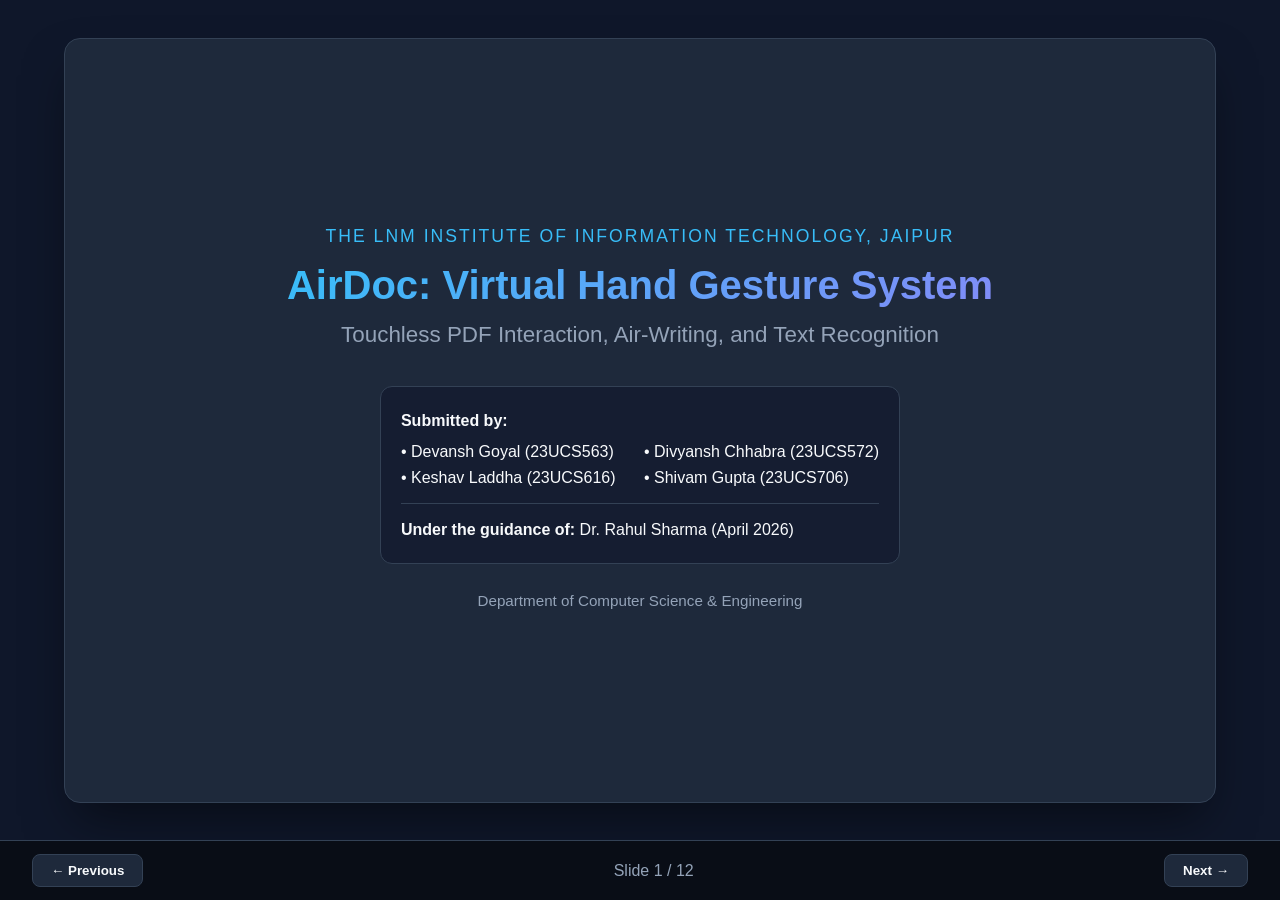
<file: frontend/presentation.html>
<!DOCTYPE html>
<html lang="en">
<head>
  <meta charset="UTF-8">
  <meta name="viewport" content="width=device-width, initial-scale=1.0">
  <title>AirDoc: B.Tech Project Presentation</title>
  <style>
    :root {
      --bg: #0f172a;
      --card-bg: #1e293b;
      --accent: #38bdf8;
      --accent-grad: linear-gradient(135deg, #38bdf8, #818cf8);
      --text: #f8fafc;
      --text-muted: #94a3b8;
      --border: #334155;
      --success: #34d399;
      --warning: #fbbf24;
    }
    * { box-sizing: border-box; margin: 0; padding: 0; }
    body {
      background: var(--bg);
      color: var(--text);
      font-family: -apple-system, BlinkMacSystemFont, "Segoe UI", Roboto, Helvetica, Arial, sans-serif;
      overflow: hidden;
      height: 100vh;
      display: flex;
      flex-direction: column;
    }
    /* Presentation Stage */
    #deck {
      flex: 1;
      position: relative;
      width: 100%;
      height: 100%;
      display: flex;
      align-items: center;
      justify-content: center;
      padding: 40px;
    }
    .slide {
      position: absolute;
      width: 90%;
      max-width: 1200px;
      height: 85vh;
      background: var(--card-bg);
      border: 1px solid var(--border);
      border-radius: 16px;
      padding: 48px;
      display: none;
      flex-direction: column;
      box-shadow: 0 25px 50px -12px rgba(0, 0, 0, 0.5);
      overflow-y: auto;
      animation: fadeIn 0.3s ease-out;
    }
    .slide.active { display: flex; }
    @keyframes fadeIn {
      from { opacity: 0; transform: translateY(10px); }
      to { opacity: 1; transform: translateY(0); }
    }
    h1 {
      font-size: 2.5rem;
      font-weight: 800;
      background: var(--accent-grad);
      -webkit-background-clip: text;
      -webkit-text-fill-color: transparent;
      margin-bottom: 8px;
    }
    h2 {
      font-size: 1.8rem;
      color: var(--accent);
      margin-bottom: 20px;
      border-bottom: 2px solid var(--border);
      padding-bottom: 12px;
      display: flex;
      align-items: center;
      justify-content: space-between;
    }
    .speaker-badge {
      font-size: 0.85rem;
      padding: 4px 12px;
      background: rgba(56, 189, 248, 0.15);
      border: 1px solid var(--accent);
      border-radius: 20px;
      color: var(--accent);
      font-weight: normal;
      -webkit-text-fill-color: var(--accent);
    }
    p, li {
      font-size: 1.15rem;
      line-height: 1.7;
      color: var(--text);
    }
    ul { margin-left: 28px; margin-bottom: 20px; }
    li { margin-bottom: 10px; }
    .highlight { color: var(--accent); font-weight: 600; }
    .success-tag { color: var(--success); font-weight: 600; }
    
    /* Grid Layouts */
    .grid-2 {
      display: grid;
      grid-template-columns: 1fr 1fr;
      gap: 24px;
      margin-top: 16px;
      flex: 1;
    }
    .grid-3 {
      display: grid;
      grid-template-columns: repeat(3, 1fr);
      gap: 20px;
      margin-top: 16px;
    }
    .grid-4 {
      display: grid;
      grid-template-columns: repeat(2, 1fr);
      gap: 20px;
      margin-top: 16px;
    }
    .card {
      background: rgba(15, 23, 42, 0.6);
      border: 1px solid var(--border);
      border-radius: 12px;
      padding: 20px;
    }
    .card h3 {
      font-size: 1.25rem;
      color: var(--accent);
      margin-bottom: 10px;
    }
    
    /* Table Styling */
    table {
      width: 100%;
      border-collapse: collapse;
      margin-top: 16px;
      font-size: 1.05rem;
    }
    th, td {
      border: 1px solid var(--border);
      padding: 12px 16px;
      text-align: left;
    }
    th {
      background: rgba(56, 189, 248, 0.1);
      color: var(--accent);
    }
    tr:nth-child(even) { background: rgba(15, 23, 42, 0.4); }
    
    /* Footer Controls */
    #controls {
      height: 60px;
      background: #090d16;
      border-top: 1px solid var(--border);
      display: flex;
      align-items: center;
      justify-content: space-between;
      padding: 0 32px;
      z-index: 100;
    }
    .btn {
      background: var(--card-bg);
      border: 1px solid var(--border);
      color: var(--text);
      padding: 8px 18px;
      border-radius: 8px;
      cursor: pointer;
      font-weight: 600;
      transition: all 0.2s;
    }
    .btn:hover {
      background: var(--accent);
      color: #0f172a;
      border-color: var(--accent);
    }
    #counter {
      color: var(--text-muted);
      font-size: 1rem;
      font-weight: 500;
    }
  </style>
</head>
<body>

<div id="deck">

  <!-- SLIDE 1: Title -->
  <div class="slide active">
    <div style="text-align: center; margin: auto;">
      <div style="font-size: 1.1rem; color: var(--accent); letter-spacing: 2px; text-transform: uppercase; margin-bottom: 16px;">The LNM Institute of Information Technology, Jaipur</div>
      <h1>AirDoc: Virtual Hand Gesture System</h1>
      <p style="font-size: 1.4rem; color: var(--text-muted); margin-bottom: 32px;">Touchless PDF Interaction, Air-Writing, and Text Recognition</p>
      
      <div class="card" style="display: inline-block; text-align: left; max-width: 650px; margin: 0 auto 24px auto;">
        <p style="font-size: 1rem; margin-bottom: 8px;"><strong>Submitted by:</strong></p>
        <div style="display: grid; grid-template-columns: 1fr 1fr; gap: 8px; font-size: 1rem;">
          <div>• Devansh Goyal (23UCS563)</div>
          <div>• Divyansh Chhabra (23UCS572)</div>
          <div>• Keshav Laddha (23UCS616)</div>
          <div>• Shivam Gupta (23UCS706)</div>
        </div>
        <p style="margin-top: 16px; font-size: 1rem; border-top: 1px solid var(--border); padding-top: 12px;">
          <strong>Under the guidance of:</strong> Dr. Rahul Sharma (April 2026)
        </p>
      </div>
      <p style="color: var(--text-muted); font-size: 0.95rem;">Department of Computer Science & Engineering</p>
    </div>
  </div>

  <!-- SLIDE 2: Table of Contents -->
  <div class="slide">
    <h2>Table of Contents <span class="speaker-badge">Devansh Goyal</span></h2>
    <div class="grid-2">
      <div class="card">
        <h3>Foundational Framework</h3>
        <ul>
          <li><strong>1. Introduction & Domain Overview</strong> (Convergence of Vision & HCI)</li>
          <li><strong>2. The Problem Statement</strong> (Touchless barriers in sterile settings)</li>
          <li><strong>3. Objectives & Scope</strong> (Hardware-free webcam ecosystem)</li>
          <li><strong>4. Literature Survey</strong> (HCI, CRNN, ViT, TrOCR, 1€ Filter)</li>
        </ul>
      </div>
      <div class="card">
        <h3>Architecture & Intelligence</h3>
        <ul>
          <li><strong>5. Dataset Acquisition & Synthesis</strong> (~400+ custom samples)</li>
          <li><strong>6. Three Core Modules</strong> (Canvas, PDF Viewer, Media Player)</li>
          <li><strong>7. Newly Implemented Intelligence Layer:</strong>
            <br>• Two-Tier Spell Correction (SymSpell + LLM)
            <br>• Intelligent Shape Assist & Vectorization
            <br>• Touchless Virtual Dwell Controls
          </li>
          <li><strong>8. Results, Benchmarks & Real-World Use Cases</strong></li>
        </ul>
      </div>
    </div>
  </div>

  <!-- SLIDE 3: The Problem -->
  <div class="slide">
    <h2>The Need for Touchless Systems <span class="speaker-badge">Devansh Goyal</span></h2>
    <div class="grid-3">
      <div class="card">
        <h3>🏥 Sterile Environments</h3>
        <p>In surgical operating suites and pharmaceutical cleanrooms, keyboards and mice are primary vectors for cross-contamination. Physical touch requires tedious de-gloving cycles.</p>
      </div>
      <div class="card">
        <h3>♿ Accessibility Gap</h3>
        <p>Traditional mice and keyboards require fine-motor grip. Voice interfaces leak sensitive document data and fail completely in noisy clinical or industrial settings.</p>
      </div>
      <div class="card">
        <h3>✋ Natural Air-Writing</h3>
        <p>Hand gestures and air-drawing represent the most intuitive, high-degree-of-freedom human interface—requiring zero wearable sensors or expensive depth cameras.</p>
      </div>
    </div>
    <div class="card" style="margin-top: 24px; border-left: 4px solid var(--accent);">
      <p><strong>Our Vision:</strong> Deliver an accessible, 100% browser-based, touchless document interaction platform powered purely by an ordinary webcam.</p>
    </div>
  </div>

  <!-- SLIDE 4: Architecture Overview -->
  <div class="slide">
    <h2>3-Layer System Architecture <span class="speaker-badge">Divyansh Chhabra</span></h2>
    <div class="grid-3">
      <div class="card">
        <h3>Layer 1: Frontend Client</h3>
        <p><strong>Browser-Native Execution</strong></p>
        <ul>
          <li>MediaPipe WebAssembly (21 3D Landmarks at 30+ FPS)</li>
          <li>One Euro Filter for speed-adaptive jitter elimination</li>
          <li>HTML5 Canvas Stack with dynamic coordinate mapping</li>
          <li>Zero video streaming to server (100% privacy)</li>
        </ul>
      </div>
      <div class="card">
        <h3>Layer 2: Communication</h3>
        <p><strong>Asynchronous WebSocket</strong></p>
        <ul>
          <li>Bi-directional real-time event pipeline</li>
          <li>Non-blocking threadpool offloading</li>
          <li>Temporal hysteresis state management</li>
          <li>Sub-20ms message round-trip time</li>
        </ul>
      </div>
      <div class="card">
        <h3>Layer 3: Model & Logic</h3>
        <p><strong>Deep Learning & Intelligence</strong></p>
        <ul>
          <li>Fine-Tuned Vision Transformer (TrOCR)</li>
          <li>Morphological stroke dilation preprocessing</li>
          <li>Tier 1: SymSpell Local Domain Spellchecker</li>
          <li>Tier 2: LLM Contextual Disambiguation Engine</li>
        </ul>
      </div>
    </div>
  </div>

  <!-- SLIDE 5: Dataset & Preprocessing -->
  <div class="slide">
    <h2>Dataset Acquisition & Stroke Preprocessing <span class="speaker-badge">Divyansh Chhabra</span></h2>
    <div class="grid-2">
      <div class="card">
        <h3>The Domain Gap</h3>
        <ul>
          <li><strong>Pretrained TrOCR:</strong> Exclusively trained on IAM paper handwriting.</li>
          <li><strong>Air-Writing Reality:</strong> Lacks ink bleeding, has thinner digital strokes, variable writing scale, and hand tremors.</li>
          <li><strong>Our Solution:</strong> Engineered an in-app dataset collector acquiring <strong>400+ custom air-drawn samples</strong> across multiple participants.</li>
        </ul>
      </div>
      <div class="card">
        <h3>Mathematical Preprocessing Pipeline</h3>
        <ul>
          <li><strong>1. Ink Mask & Bounding Crop:</strong> Isolates active strokes with 24px protective padding.</li>
          <li><strong>2. Aspect-Ratio Square Centering:</strong> Zero-pads to 384×384 to preserve character proportions.</li>
          <li><strong>3. Morphological Elliptical Dilation:</strong> Applies <code>cv2.dilate</code> with (5×5) structuring kernel to thicken digital air strokes, aligning them with paper handwriting distributions.</li>
        </ul>
      </div>
    </div>
  </div>

  <!-- SLIDE 6: Module 1 - Air Drawing Canvas -->
  <div class="slide">
    <h2>Module 1: Air Drawing Canvas <span class="speaker-badge">Keshav Laddha</span></h2>
    <div class="grid-2">
      <div class="card">
        <h3>Gesture Control Mapping</h3>
        <table>
          <tr><th>Hand Gesture</th><th>Canvas Action</th></tr>
          <tr><td>Index Finger Up (Landmark 8)</td><td><span class="success-tag">Draw Ink</span></td></tr>
          <tr><td>Index + Middle Fingers Up</td><td>Lift Pen / Move Cursor</td></tr>
          <tr><td>3 Fingers Extended</td><td>Pan Virtual Canvas</td></tr>
          <tr><td>Closed Fist</td><td>Erase Selected Strokes</td></tr>
          <tr><td>500ms Dwell on Floating Button</td><td>Switch Color / Tool</td></tr>
        </table>
      </div>
      <div class="card">
        <h3>Engineered Features</h3>
        <ul>
          <li><strong>One Euro Filter:</strong> Speed-adaptive low-pass filtering eliminates hand jitter during slow writing while preserving sharp trajectory turns.</li>
          <li><strong>State Snapshot Undo/Redo:</strong> Instant restoration of canvas history.</li>
          <li><strong>Inactivity Auto-Trigger:</strong> Automatically submits completed words to the OCR engine after 2.5s pause.</li>
        </ul>
      </div>
    </div>
  </div>

  <!-- SLIDE 7: Module 2 - Gesture PDF Viewer -->
  <div class="slide">
    <h2>Module 2: AirDoc PDF Viewer <span class="speaker-badge">Keshav Laddha</span></h2>
    <div class="grid-2">
      <div class="card">
        <h3>5-Tier HTML5 Canvas Stack</h3>
        <p>Uses layered transparent sheets over PDF.js:</p>
        <ul>
          <li><strong>Base Layer:</strong> Rendered PDF document pages</li>
          <li><strong>Annotation Layer:</strong> Persistent freehand ink notes</li>
          <li><strong>Search Overlay Layer:</strong> Yellow hit bounding boxes</li>
          <li><strong>Highlight Layer:</strong> Alpha-blended text highlighter</li>
          <li><strong>Cursor Layer:</strong> Real-time smoothed hand pointer</li>
        </ul>
      </div>
      <div class="card">
        <h3>World-First: Air-Written PDF Search</h3>
        <ul>
          <li><strong>Zero Keyboard Input:</strong> User sketches a search query in the air.</li>
          <li><strong>TrOCR Recognition:</strong> Recognized query is streamed over WebSocket.</li>
          <li><strong>Token-Based Tolerant Retrieval:</strong> Fuzzy keyword matching locates and highlights every occurrence across the multi-page PDF document.</li>
          <li><strong>Fist Gesture Scrolling:</strong> Natural inertial physics for hands-free reading.</li>
        </ul>
      </div>
    </div>
  </div>

  <!-- SLIDE 8: Module 3 - Gesture Media Player -->
  <div class="slide">
    <h2>Module 3: Gesture Media Player <span class="speaker-badge">Keshav Laddha</span></h2>
    <div class="grid-2">
      <div class="card">
        <h3>Unified Touchless Playback</h3>
        <ul>
          <li>Supports both <strong>Local Video Files</strong> and <strong>Embedded YouTube Streams</strong>.</li>
          <li><strong>OK Sign:</strong> Instant Play / Pause toggle.</li>
          <li><strong>Thumbs Up / Down:</strong> Fluid volume adjustment.</li>
          <li><strong>Horizontal Swipe:</strong> 10-second forward / backward seek.</li>
          <li><strong>Three Fingers Up:</strong> Fullscreen presentation mode.</li>
        </ul>
      </div>
      <div class="card">
        <h3>Temporal Hysteresis Stability</h3>
        <ul>
          <li>Natural hand motion frequently produces transitory intermediate finger states.</li>
          <li>AirDoc employs a <strong>Finite State Machine with 4-frame confirmation</strong>: a gesture must remain stable for &ge;130ms before executing an action.</li>
          <li>Cooldown guards prevent repeated unintended trigger loops.</li>
        </ul>
      </div>
    </div>
  </div>

  <!-- SLIDE 9: NEW - Two-Tier Spell Correction -->
  <div class="slide">
    <h2>✨ New: Two-Tier Spell Correction Engine <span class="speaker-badge">Shivam Gupta</span></h2>
    <div class="grid-2">
      <div class="card">
        <h3>Tier 1: Fast Local SymSpell</h3>
        <p><strong>Implemented in <code>backend/spell_correction.py</code></strong></p>
        <ul>
          <li>Uses Levenshtein edit distance ($\text{cutoff} \le 2$) with frequency ranking.</li>
          <li>Incorporates <strong>domain-specific vocabulary</strong> extracted from dataset labels and custom wordlists.</li>
          <li>Executes in <strong>&lt;5ms</strong> with zero network dependency.</li>
        </ul>
      </div>
      <div class="card">
        <h3>Tier 2: Contextual LLM Assistance</h3>
        <p><strong>Implemented in <code>backend/llm_spell_correction.py</code></strong></p>
        <ul>
          <li>Powered by <code>gpt-4o-mini</code> running in non-blocking async threads.</li>
          <li>Resolves OCR split tokens (e.g., handles <code>"I S" &rarr; "is"</code> and <code>"arm" &rarr; "am"</code> based on full phrase context).</li>
          <li>Presents up to 5 ranked candidates selectable via touchless gestures.</li>
        </ul>
      </div>
    </div>
  </div>

  <!-- SLIDE 10: NEW - Shape Assist & Virtual Controls -->
  <div class="slide">
    <h2>✨ New: Shape Assist & Virtual Controls <span class="speaker-badge">Shivam Gupta</span></h2>
    <div class="grid-2">
      <div class="card">
        <h3>Intelligent Shape Assist (<code>shape-assist.js</code>)</h3>
        <ul>
          <li><strong>Douglas-Peucker Simplification:</strong> Filters noisy trajectory data.</li>
          <li><strong>Circle & Ellipse Fitting:</strong> Computes contour circularity metric ($\frac{4\pi \cdot \text{Area}}{\text{Perimeter}^2} \approx 1$).</li>
          <li><strong>Polygon & Box Fitting:</strong> Detects corner orthogonality ($90^\circ \pm \epsilon$).</li>
          <li><strong>Straight Lines & Arrows:</strong> Automatically snaps freehand arrows and vectors into crisp presentation diagrams.</li>
        </ul>
      </div>
      <div class="card">
        <h3>Touchless Virtual Floating Buttons</h3>
        <ul>
          <li><strong>Zero Peripheral Interaction:</strong> On-canvas floating buttons for 9 colors, eraser, undo, and clear.</li>
          <li><strong>500ms Dwell-Time Selection:</strong> Pointing at a button fills a circular radial progress ring.</li>
          <li>Provides tactile visual feedback and prevents accidental touch triggers.</li>
        </ul>
      </div>
    </div>
  </div>

  <!-- SLIDE 11: Benchmark Results -->
  <div class="slide">
    <h2>Benchmark Results & Comparative Evaluation <span class="speaker-badge">Shivam Gupta</span></h2>
    <p>Evaluated on 100 unseen air-drawn handwriting samples across 5 models:</p>
    <table>
      <thead>
        <tr>
          <th>Model Architecture</th>
          <th>Character Error Rate (CER) &darr;</th>
          <th>Word Error Rate (WER) &darr;</th>
          <th>Accuracy &uarr;</th>
          <th>Observations</th>
        </tr>
      </thead>
      <tbody>
        <tr><td>Tesseract v5</td><td>0.7603</td><td>1.028</td><td>12.09%</td><td>Fails on unsegmented cursive strokes</td></tr>
        <tr><td>CRNN (CNN + LSTM)</td><td>0.3691</td><td>0.6401</td><td>36.00%</td><td>Struggles with non-standard stroke widths</td></tr>
        <tr><td>MobileNetV2 OCR</td><td>0.5316</td><td>0.4663</td><td>46.84%</td><td>Lightweight but limited vocabulary</td></tr>
        <tr><td>Base TrOCR (Zero-Shot)</td><td>0.7650</td><td>1.296</td><td>45.45%</td><td>Degraded by digital stroke variance</td></tr>
        <tr style="background: rgba(56, 189, 248, 0.2); font-weight: bold;">
          <td>Fine-Tuned TrOCR (Our Model)</td>
          <td>0.1950</td>
          <td>0.3518</td>
          <td>61.36%</td>
          <td>Best-in-class; 63% CER reduction</td>
        </tr>
      </tbody>
    </table>
  </div>

  <!-- SLIDE 12: Real-World Use Cases & Conclusion -->
  <div class="slide">
    <h2>Real-World Impact & Conclusion <span class="speaker-badge">Devansh & Team</span></h2>
    <div class="grid-2">
      <div class="card">
        <h3>Real-World Industry Domains</h3>
        <ul>
          <li><strong>Healthcare:</strong> Touchless surgical documentation and imaging navigation.</li>
          <li><strong>Manufacturing:</strong> Quick manual searches with oily/gloved hands.</li>
          <li><strong>Food Industry:</strong> Contamination-free recipe viewing in commercial kitchens.</li>
          <li><strong>Hazardous Labs:</strong> Hands-free note taking in cleanrooms.</li>
        </ul>
      </div>
      <div class="card">
        <h3>Conclusion & Key Achievements</h3>
        <ul>
          <li>Built a completely hardware-free, browser-native touchless interaction suite.</li>
          <li>Engineered custom air-writing dataset and achieved 63% CER improvement.</li>
          <li>Pioneered air-written PDF search, media control, and two-tier spell assistance.</li>
        </ul>
      </div>
    </div>
  </div>

</div>

<!-- BOTTOM BAR CONTROLS -->
<div id="controls">
  <button class="btn" onclick="prevSlide()">&#8592; Previous</button>
  <span id="counter">Slide 1 / 12</span>
  <button class="btn" onclick="nextSlide()">Next &#8594;</button>
</div>

<script>
  let current = 0;
  const slides = document.querySelectorAll('.slide');
  const counter = document.getElementById('counter');

  function showSlide(index) {
    slides.forEach((s, i) => {
      s.classList.toggle('active', i === index);
    });
    counter.textContent = `Slide ${index + 1} / ${slides.length}`;
  }

  function nextSlide() {
    if (current < slides.length - 1) {
      current++;
      showSlide(current);
    }
  }

  function prevSlide() {
    if (current > 0) {
      current--;
      showSlide(current);
    }
  }

  document.addEventListener('keydown', (e) => {
    if (e.key === 'ArrowRight' || e.key === ' ') nextSlide();
    if (e.key === 'ArrowLeft') prevSlide();
  });
</script>
</body>
</html>
</file>
